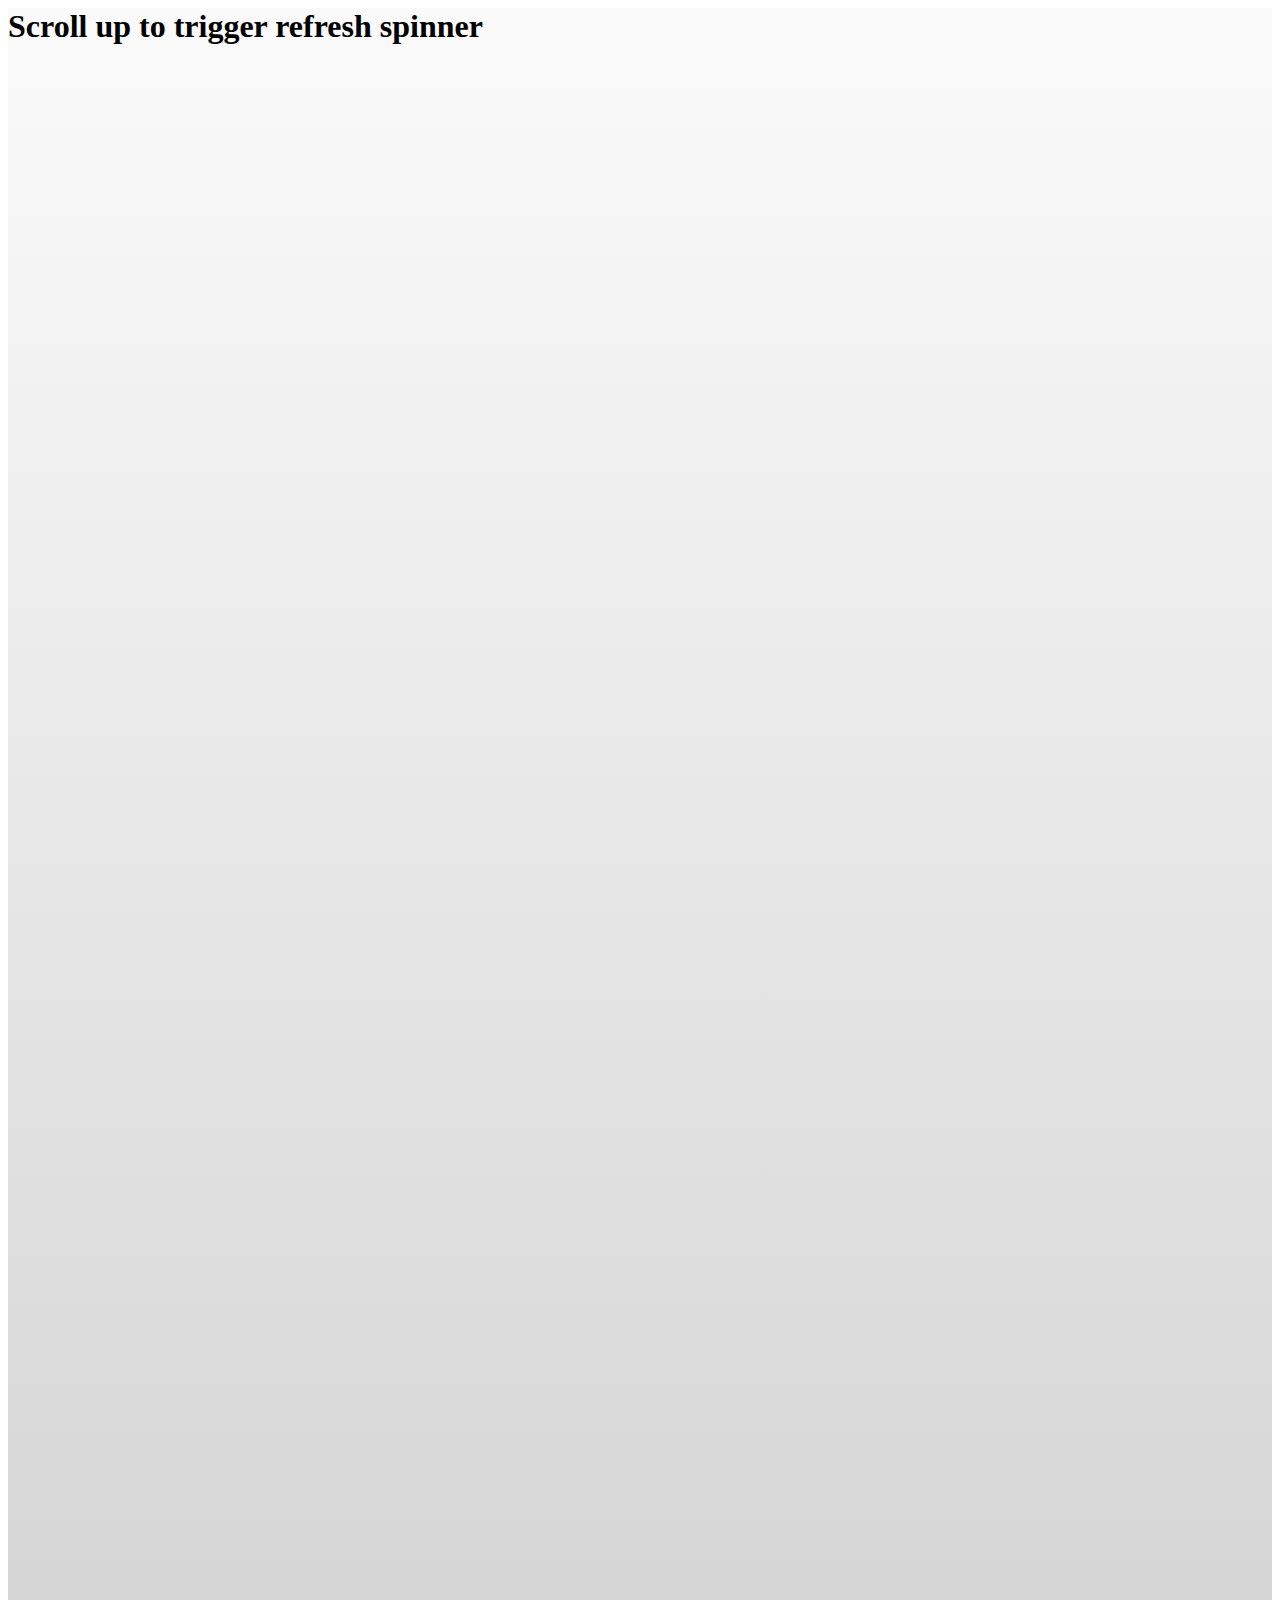
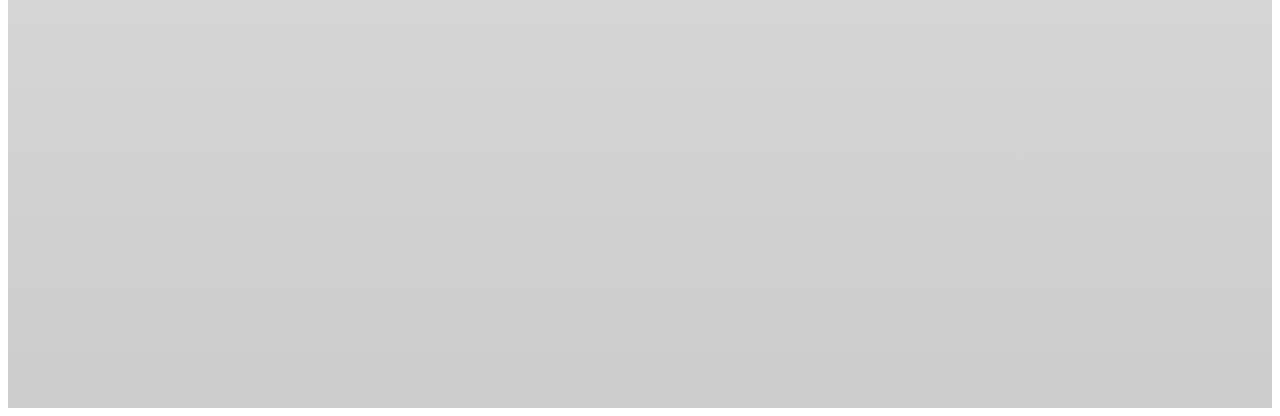
<file: test.html>
<html lang="en"><head>
    <meta charset="utf-8">
    <meta name="viewport" content="width=device-width, initial-scale=1">
    <meta name="apple-mobile-web-app-capable" content="yes">
    <meta name="apple-mobile-web-app-status-bar-style" content="black-translucent">
    <meta name="apple-mobile-web-app-title" content="Phantom">
    <link rel="apple-touch-icon" href="/logo.png">
    <link rel="apple-touch-icon" sizes="512x512" href="/logo.png">
    <link rel="stylesheet" href="/fonts.css">
    <link rel="manifest" href="/manifest.json">
    <link href="/Popup.css" rel="stylesheet">
    <title>Phantom</title>
    <style>
/* Spinner container */
#refresh-spinner {
  position: fixed;
  top: -60px; /* hidden initially */
  left: 50%;
  transform: translateX(-50%);
  width: 30px;
  height: 30px;
  display: flex;
  align-items: center;
  justify-content: center;
  z-index: 9999;
  opacity: 0;
  transition: top 0.3s ease, opacity 0.3s ease;
}

/* Safari-style spinner */
.spinner {
  width: 30px;
  height: 30px;
  position: relative;
}

.spinner div {
  transform-origin: 15px 15px; /* center */
  position: absolute;
  width: 3px;
  height: 9px;
  background: #aaa;
  border-radius: 2px;
  top: 3px;
  left: 13px;
  animation: spinFade 1s linear infinite;
}

.spinner div:nth-child(1) { transform: rotate(0deg) translate(0, -12px); animation-delay: -0.875s; }
.spinner div:nth-child(2) { transform: rotate(45deg) translate(0, -12px); animation-delay: -0.75s; }
.spinner div:nth-child(3) { transform: rotate(90deg) translate(0, -12px); animation-delay: -0.625s; }
.spinner div:nth-child(4) { transform: rotate(135deg) translate(0, -12px); animation-delay: -0.5s; }
.spinner div:nth-child(5) { transform: rotate(180deg) translate(0, -12px); animation-delay: -0.375s; }
.spinner div:nth-child(6) { transform: rotate(225deg) translate(0, -12px); animation-delay: -0.25s; }
.spinner div:nth-child(7) { transform: rotate(270deg) translate(0, -12px); animation-delay: -0.125s; }
.spinner div:nth-child(8) { transform: rotate(315deg) translate(0, -12px); animation-delay: 0s; }

@keyframes spinFade {
  0%   { opacity: 1; background: #fff; }
  100% { opacity: 0.2; background: #666; }
}

/* Active state */
#refresh-spinner.active {
  top: 30px; /* visible position */
  opacity: 1;
}
</style>
    <style id="_goober">
        @keyframes go2264125279{from{transform:scale(0) rotate(45deg);opacity:0;}to{transform:scale(1) rotate(45deg);opacity:1;}}@keyframes go3020080000{from{transform:scale(0);opacity:0;}to{transform:scale(1);opacity:1;}}@keyframes go463499852{from{transform:scale(0) rotate(90deg);opacity:0;}to{transform:scale(1) rotate(90deg);opacity:1;}}@keyframes go1268368563{from{transform:rotate(0deg);}to{transform:rotate(360deg);}}@keyframes go1310225428{from{transform:scale(0) rotate(45deg);opacity:0;}to{transform:scale(1) rotate(45deg);opacity:1;}}@keyframes go651618207{0%{height:0;width:0;opacity:0;}40%{height:0;width:6px;opacity:1;}100%{opacity:1;height:10px;}}@keyframes go901347462{from{transform:scale(0.6);opacity:0.4;}to{transform:scale(1);opacity:1;}}.go4109123758{z-index:9999;}.go4109123758 > *{pointer-events:auto;}
    </style>
    <style data-styled="active" data-styled-version="6.1.19"></style>
    <style id="detectElementResize" type="text/css">
        @keyframes resizeanim { from { opacity: 0; } to { opacity: 0; } } .resize-triggers { animation: 1ms resizeanim; visibility: hidden; opacity: 0; } .resize-triggers, .resize-triggers > div, .contract-trigger:before { content: " "; display: block; position: absolute; top: 0; left: 0; height: 100%; width: 100%; overflow: hidden; z-index: -1; } .resize-triggers > div { background: #eee; overflow: auto; } .contract-trigger:before { width: 200%; height: 200%; }
    </style>
</head>
<body>
  <div id="refresh-spinner">
    <div class="spinner">
      <div></div><div></div><div></div><div></div>
      <div></div><div></div><div></div><div></div>
    </div>
  </div>

  <div style="height:2000px; background:linear-gradient(#fafafa,#ccc)">
    <h1>Scroll up to trigger refresh spinner</h1>
  </div>

<script>
let isRefreshing = false;
let startY = 0;

window.addEventListener("touchstart", e => {
  if (window.scrollY === 0) {
    startY = e.touches[0].clientY;
  }
});

window.addEventListener("touchend", e => {
  if (window.scrollY === 0 && e.changedTouches[0].clientY > startY + 50 && !isRefreshing) {
    triggerRefreshSpinner();
  }
});

function triggerRefreshSpinner() {
  isRefreshing = true;
  const spinner = document.getElementById("refresh-spinner");
  spinner.classList.add("active");

  // keep visible for 2 seconds
  setTimeout(() => {
    spinner.classList.remove("active");
    isRefreshing = false;
  }, 2000);
}
</script>
</body>
</html>
</file>
<file: fonts.css>
@font-face {
  font-family: "Inter";
  font-style: normal;
  font-weight: normal;
  src: url("fonts/Inter-Regular.woff") format("woff");
}

@font-face {
  font-family: "Inter";
  font-style: italic;
  font-weight: normal;
  src: url("fonts/Inter-Italic.woff") format("woff");
}

@font-face {
  font-family: "Inter";
  font-style: normal;
  font-weight: 500;
  src: url("fonts/Inter-Medium.woff") format("woff");
}

@font-face {
  font-family: "Inter";
  font-style: italic;
  font-weight: 500;
  src: url("fonts/Inter-MediumItalic.woff") format("woff");
}

@font-face {
  font-family: "Inter";
  font-style: normal;
  font-weight: 600;
  src: url("fonts/Inter-SemiBold.woff") format("woff");
}

@font-face {
  font-family: "Inter";
  font-style: italic;
  font-weight: 600;
  src: url("fonts/Inter-SemiBoldItalic.woff") format("woff");
}

@font-face {
  font-family: "Inter";
  font-style: normal;
  font-weight: bold;
  src: url("fonts/Inter-Bold.woff") format("woff");
}

@font-face {
  font-family: "Inter";
  font-style: italic;
  font-weight: bold;
  src: url("fonts/Inter-BoldItalic.woff") format("woff");
}
</file>
